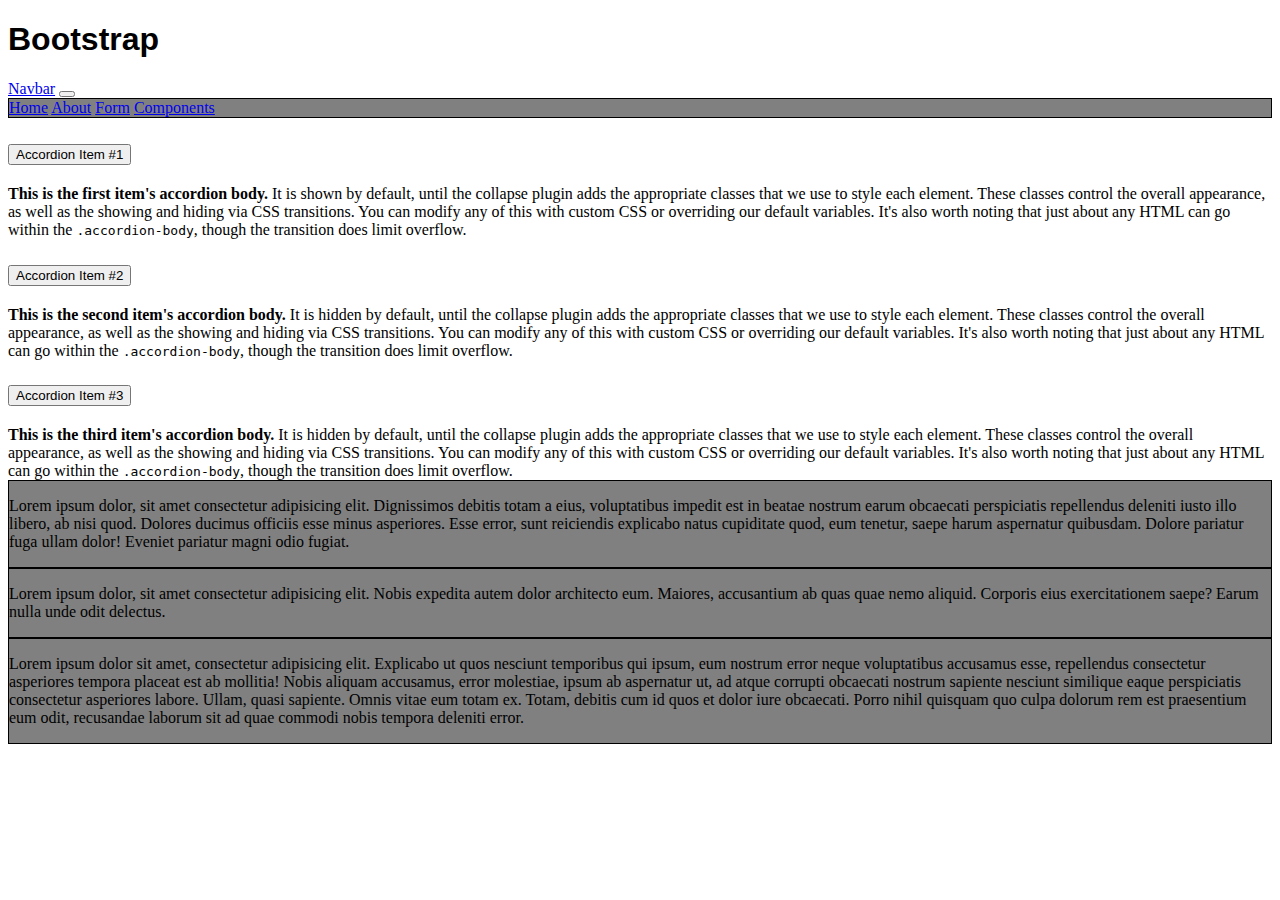
<file: index.html>
<!DOCTYPE html>
<html lang="en">
<head>
    <meta charset="UTF-8">
    <meta http-equiv="X-UA-Compatible" content="IE=edge">
    <meta name="viewport" content="width=device-width, initial-scale=1.0">
    <title>Bootstrap demo</title>
    <link href="https://cdn.jsdelivr.net/npm/bootstrap@5.3.0-alpha1/dist/css/bootstrap.min.css" rel="stylesheet" integrity="sha384-GLhlTQ8iRABdZLl6O3oVMWSktQOp6b7In1Zl3/Jr59b6EGGoI1aFkw7cmDA6j6gD" crossorigin="anonymous">
    <link rel="stylesheet" href="./tyylit/style.css">
</head>
<body>
    <h1>Bootstrap</h1>
    <!--Navbar here-->
    <nav class="navbar navbar-expand-lg bg-body-tertiary">
        <div class="container-fluid">
          <a class="navbar-brand" href="#">Navbar</a>
          <button class="navbar-toggler" type="button" data-bs-toggle="collapse" data-bs-target="#navbarNavAltMarkup" aria-controls="navbarNavAltMarkup" aria-expanded="false" aria-label="Toggle navigation">
            <span class="navbar-toggler-icon"></span>
          </button>
          <div class="collapse navbar-collapse" id="navbarNavAltMarkup">
            <div class="navbar-nav">
              <a class="nav-link active" aria-current="page" href="../index.html">Home</a>
              <a class="nav-link" href="../sivut/about.html">About</a>
              <a class="nav-link" href="../sivut/lomake.html">Form</a>
              <a class="nav-link" href="../bootstrapkomponentti.html">Components</a>
            </div>
          </div>
        </div>
      </nav>
    <!--sidebbar-->
    <div class="accordion" id="accordionPanelsStayOpenExample">
      <div class="accordion-item">
        <h2 class="accordion-header" id="panelsStayOpen-headingOne">
          <button class="accordion-button" type="button" data-bs-toggle="collapse" data-bs-target="#panelsStayOpen-collapseOne" aria-expanded="true" aria-controls="panelsStayOpen-collapseOne">
            Accordion Item #1
          </button>
        </h2>
        <div id="panelsStayOpen-collapseOne" class="accordion-collapse collapse show" aria-labelledby="panelsStayOpen-headingOne">
          <div class="accordion-body">
            <strong>This is the first item's accordion body.</strong> It is shown by default, until the collapse plugin adds the appropriate classes that we use to style each element. These classes control the overall appearance, as well as the showing and hiding via CSS transitions. You can modify any of this with custom CSS or overriding our default variables. It's also worth noting that just about any HTML can go within the <code>.accordion-body</code>, though the transition does limit overflow.
          </div>
        </div>
      </div>
      <div class="accordion-item">
        <h2 class="accordion-header" id="panelsStayOpen-headingTwo">
          <button class="accordion-button collapsed" type="button" data-bs-toggle="collapse" data-bs-target="#panelsStayOpen-collapseTwo" aria-expanded="false" aria-controls="panelsStayOpen-collapseTwo">
            Accordion Item #2
          </button>
        </h2>
        <div id="panelsStayOpen-collapseTwo" class="accordion-collapse collapse" aria-labelledby="panelsStayOpen-headingTwo">
          <div class="accordion-body">
            <strong>This is the second item's accordion body.</strong> It is hidden by default, until the collapse plugin adds the appropriate classes that we use to style each element. These classes control the overall appearance, as well as the showing and hiding via CSS transitions. You can modify any of this with custom CSS or overriding our default variables. It's also worth noting that just about any HTML can go within the <code>.accordion-body</code>, though the transition does limit overflow.
          </div>
        </div>
      </div>
      <div class="accordion-item">
        <h2 class="accordion-header" id="panelsStayOpen-headingThree">
          <button class="accordion-button collapsed" type="button" data-bs-toggle="collapse" data-bs-target="#panelsStayOpen-collapseThree" aria-expanded="false" aria-controls="panelsStayOpen-collapseThree">
            Accordion Item #3
          </button>
        </h2>
        <div id="panelsStayOpen-collapseThree" class="accordion-collapse collapse" aria-labelledby="panelsStayOpen-headingThree">
          <div class="accordion-body">
            <strong>This is the third item's accordion body.</strong> It is hidden by default, until the collapse plugin adds the appropriate classes that we use to style each element. These classes control the overall appearance, as well as the showing and hiding via CSS transitions. You can modify any of this with custom CSS or overriding our default variables. It's also worth noting that just about any HTML can go within the <code>.accordion-body</code>, though the transition does limit overflow.
          </div>
        </div>
      </div>
    </div>
    <!--container-->
    <div class="container">
        <div class="row">
            <div class="col-md-6">
                <p> Lorem ipsum dolor, sit amet consectetur adipisicing elit. Dignissimos debitis totam a eius, voluptatibus impedit est in beatae nostrum earum obcaecati perspiciatis repellendus deleniti iusto illo libero, ab nisi quod.
                    Dolores ducimus officiis esse minus asperiores. Esse error, sunt reiciendis explicabo natus cupiditate quod, eum tenetur, saepe harum aspernatur quibusdam. Dolore pariatur fuga ullam dolor! Eveniet pariatur magni odio fugiat.
                </p>
            </div>
                <div class="col-md-3">
                    <p>
                    Lorem ipsum dolor, sit amet consectetur adipisicing elit. Nobis expedita autem dolor architecto eum. Maiores, accusantium ab quas quae nemo aliquid. Corporis eius exercitationem saepe? Earum nulla unde odit delectus.
                    </p>
                </div>
                 <div class="col-md-3">
                     <p>Lorem ipsum dolor sit amet, consectetur adipisicing elit. Explicabo ut quos nesciunt temporibus qui ipsum, eum nostrum error neque voluptatibus accusamus esse, repellendus consectetur asperiores tempora placeat est ab mollitia!
                        Nobis aliquam accusamus, error molestiae, ipsum ab aspernatur ut, ad atque corrupti obcaecati nostrum sapiente nesciunt similique eaque perspiciatis consectetur asperiores labore. Ullam, quasi sapiente. Omnis vitae eum totam ex.
                        Totam, debitis cum id quos et dolor iure obcaecati. Porro nihil quisquam quo culpa dolorum rem est praesentium eum odit, recusandae laborum sit ad quae commodi nobis tempora deleniti error.
                    </p>
                </div>
        </div>

    </div>

    <script src="https://cdn.jsdelivr.net/npm/bootstrap@5.3.0-alpha1/dist/js/bootstrap.bundle.min.js" integrity="sha384-w76AqPfDkMBDXo30jS1Sgez6pr3x5MlQ1ZAGC+nuZB+EYdgRZgiwxhTBTkF7CXvN" crossorigin="anonymous"></script>

</body>
</html>
</file>
<file: tyylit/style.css>
h1 {font-family: 'Franklin Gothic Medium', 'Arial Narrow', Arial, sans-serif;}
[class ^="col"]{
    border: 1px solid black;
    background-color: grey;
}
.alert{
    display: none;
}
</file>
